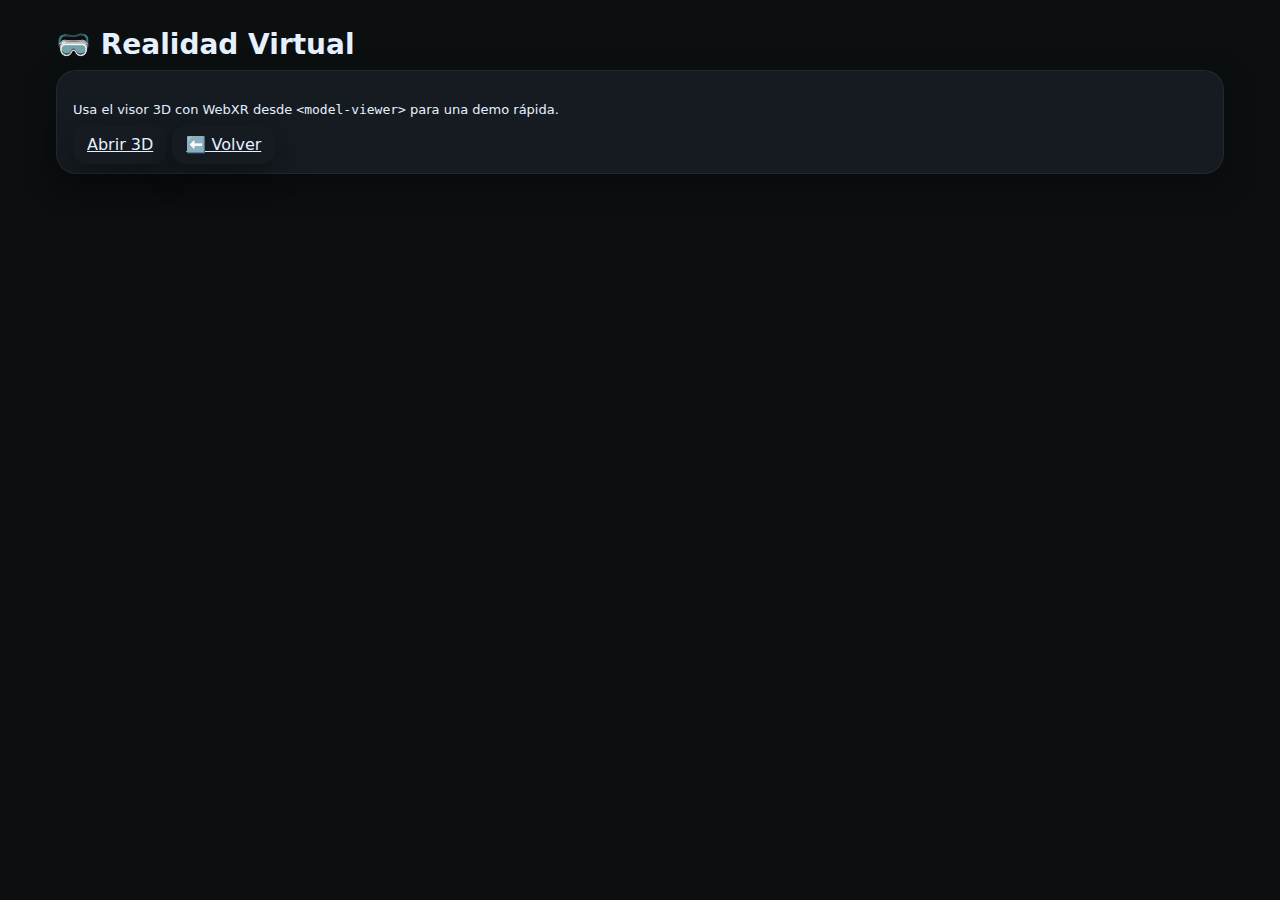
<file: viewerVR/index.html>
<!doctype html>
<html lang="es"><head>
<meta charset="utf-8"><meta name="viewport" content="width=device-width,initial-scale=1">
<title>BioAcus · VR</title>
<link rel="icon" href="../assets/img/logo.svg" type="image/svg+xml">
<link rel="stylesheet" href="../assets/css/style.css">
</head>
<body>
<main class="container">
  <h1>🥽 Realidad Virtual</h1>
  <div class="card">
    <p class="small">Usa el visor 3D con WebXR desde <code>&lt;model-viewer&gt;</code> para una demo rápida.</p>
    <a class="btn" href="../viewer3d/">Abrir 3D</a>
    <a class="btn" href="../">⬅️ Volver</a>
  </div>
</main>
</body></html>
</file>
<file: assets/css/style.css>
:root{
  --bg:#0c0f10; --panel:#11161a; --card:#151b21; --text:#e6f1ff; --muted:#93a4b3;
  --brand:#00ffa3; --brand2:#00c2ff; --danger:#ff5577; --warn:#ffc857; --ok:#45d483;
  --shadow:0 10px 30px rgba(0,0,0,.35); --radius:20px;
}
:root.theme-light{ --bg:#f7f9fb; --panel:#ffffff; --card:#ffffff; --text:#0b1013; --muted:#44505b; }
:root.theme-contrast{ --bg:#000; --panel:#000; --card:#000; --text:#fff; --muted:#ff0; --brand:#0f0; --brand2:#0ff; }
:root.theme-sepia{ --bg:#f4efe6; --panel:#f7f2e9; --card:#faf4ea; --text:#2b241a; --muted:#6b5b45; }
*{box-sizing:border-box}
html,body{height:100%}
body{ margin:0; font:16px/1.5 ui-sans-serif,system-ui,-apple-system,Segoe UI,Roboto,Ubuntu; background:var(--bg); color:var(--text); }
header{
  position:sticky; top:0; z-index:1000; backdrop-filter: blur(8px);
  background:linear-gradient(180deg, rgba(12,15,16,.85), rgba(12,15,16,0));
  border-bottom:1px solid rgba(255,255,255,.06);
}
.container{max-width:1200px; margin:0 auto; padding:16px}
.flex{display:flex; gap:12px; align-items:center; flex-wrap:wrap}
.gap{gap:16px}
.logo{display:flex; align-items:center; gap:10px; text-decoration:none; color:var(--text)}
.logo img{width:32px; height:32px}
h1,h2{margin:8px 0 4px} h1{font-size:28px} h2{font-size:22px}
.badge{padding:6px 10px; border-radius:999px; background:linear-gradient(90deg,var(--brand),var(--brand2)); color:#001; font-weight:700}
.toolbar{display:flex; gap:8px; flex-wrap:wrap}
.btn{ border:none; border-radius:14px; padding:10px 14px; background:var(--card); color:var(--text);
  box-shadow:var(--shadow); cursor:pointer; transition:transform .1s ease, box-shadow .2s ease, background .2s; }
.btn:hover{ transform:translateY(-2px) scale(1.01) }
.btn:active{ transform:translateY(0) scale(.99) }
.btn.solid{ background:linear-gradient(90deg,var(--brand),var(--brand2)); color:#001; font-weight:800 }
.btn.danger{ background:linear-gradient(90deg,#ff5577,#ffa3b5); color:#001; font-weight:800 }
.card{ background:var(--card); border:1px solid rgba(255,255,255,.06); border-radius:var(--radius); padding:16px; box-shadow:var(--shadow); }
.grid{ display:grid; grid-template-columns: repeat(12, 1fr); gap:16px; }
.col-12{ grid-column: span 12; } .col-8{ grid-column: span 8; } .col-4{ grid-column: span 4;} .col-6{ grid-column: span 6;}
@media(max-width:900px){ .col-8{grid-column:span 12} .col-4{grid-column:span 12} .col-6{grid-column:span 12} }
.kpi{ display:flex; align-items:center; justify-content:space-between; }
.kpi .value{ font-size:26px; font-weight:800 }
.kpi .label{ font-size:12px; color:var(--muted) }
.kpi .tag{ font-size:11px; padding:4px 8px; border-radius:999px; background:#0f1520; color:#8fd; border:1px solid rgba(255,255,255,.07) }
hr.sep{ border:0; height:1px; background:linear-gradient(90deg,transparent,rgba(255,255,255,.2),transparent); margin:8px 0 12px }
footer{ margin:40px 0 24px; opacity:.9; font-size:14px; color:var(--muted); }
.theme-switcher{ position:relative }
.theme-menu{ position:absolute; top:40px; right:0; background:var(--card); border:1px solid rgba(255,255,255,.1); border-radius:12px; padding:8px; display:none; min-width:220px; }
.theme-menu.open{display:block}
.theme-menu button{ width:100%; justify-content:flex-start }
canvas.spect{ width:100%; height:300px; background:linear-gradient(180deg, rgba(0,0,0,.15), rgba(0,0,0,0)); border-radius:12px }
canvas.bars{ width:100%; height:180px; background:linear-gradient(180deg, rgba(0,0,0,.15), rgba(0,0,0,0)); border-radius:12px }
.canvas-heat{ width:100%; height:360px; background:linear-gradient(180deg, rgba(0,0,0,.08), rgba(0,0,0,0)); border-radius:12px }
.table{ width:100%; border-collapse:collapse; }
.table th,.table td{ border-bottom:1px dashed rgba(255,255,255,.08); padding:8px; text-align:left }
.table th{ color:var(--muted) }
.small{ font-size:13px }
.hidden{ display:none !important }
.floatbar{ position:fixed; right:16px; bottom:16px; display:flex; gap:10px; z-index:1000 }
.floatbar .btn{ padding:14px 18px }
a{color:var(--brand)}
label>input[type="text"],label>input[type="number"],label>input[type="url"]{ margin-left:6px; padding:6px 10px; border-radius:10px; border:1px solid rgba(255,255,255,.1); background:var(--panel); color:var(--text) }
input[type="file"]{ color:var(--muted) }
@media print{ header,.floatbar,.toolbar{ display:none !important } .card{box-shadow:none} }
</file>
